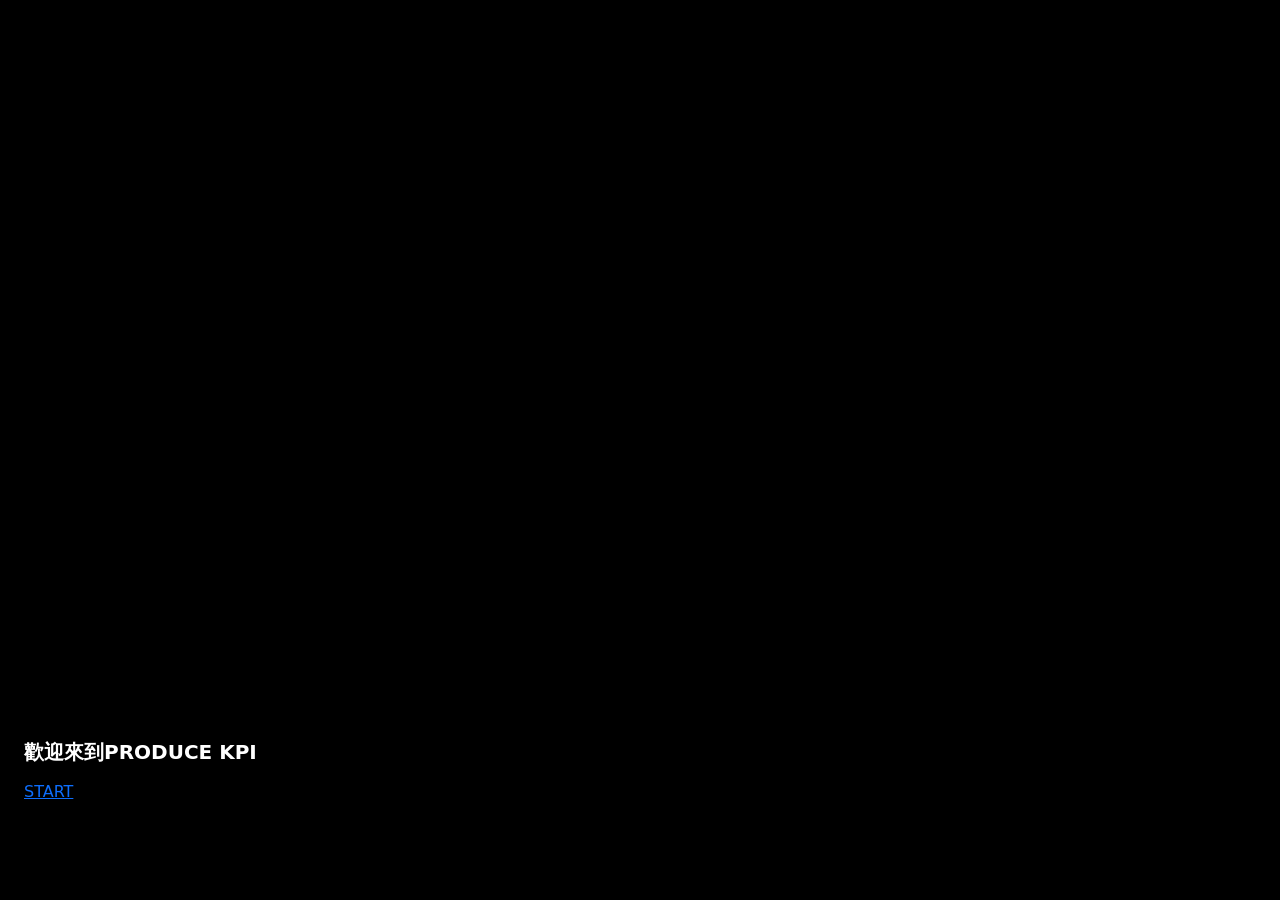
<file: index.html>
<!DOCTYPE html>
<html lang="zh-TW">
<head>
    <meta charset="UTF-8">
    <meta name="viewport" content="width=device-width, initial-scale=1.0">
    <title>PRODUCE KPI</title>
    <link href="https://cdn.jsdelivr.net/npm/bootstrap@5.3.0/dist/css/bootstrap.min.css" rel="stylesheet">
    <link rel="stylesheet" href="https://producekpi.space/style.css">
</head>
<body class="bg-black text-white d-flex justify-content-center align-items-center vh-100">
    <main class="app-container d-flex flex-column w-100 h-100 p-4">
        
        <div class="main-visual flex-grow-1 d-flex flex-column justify-content-center align-items-center rounded-4 mb-4">
        </div>

        <div class="bottom-content mt-auto pb-4">
            <h5 class="mb-3 fw-bold">歡迎來到PRODUCE KPI</h5>
            <div class="bottom-content mt-auto pb-5">
                <a href="https://producekpi.space/page2.html" class="btn-start-home" id="pagebuttom" role="button">START</a>
            </div>
        </div>

    </main>

    <script src="https://cdn.jsdelivr.net/npm/bootstrap@5.3.0/dist/js/bootstrap.bundle.min.js"></script>
</body>
</html>
</file>
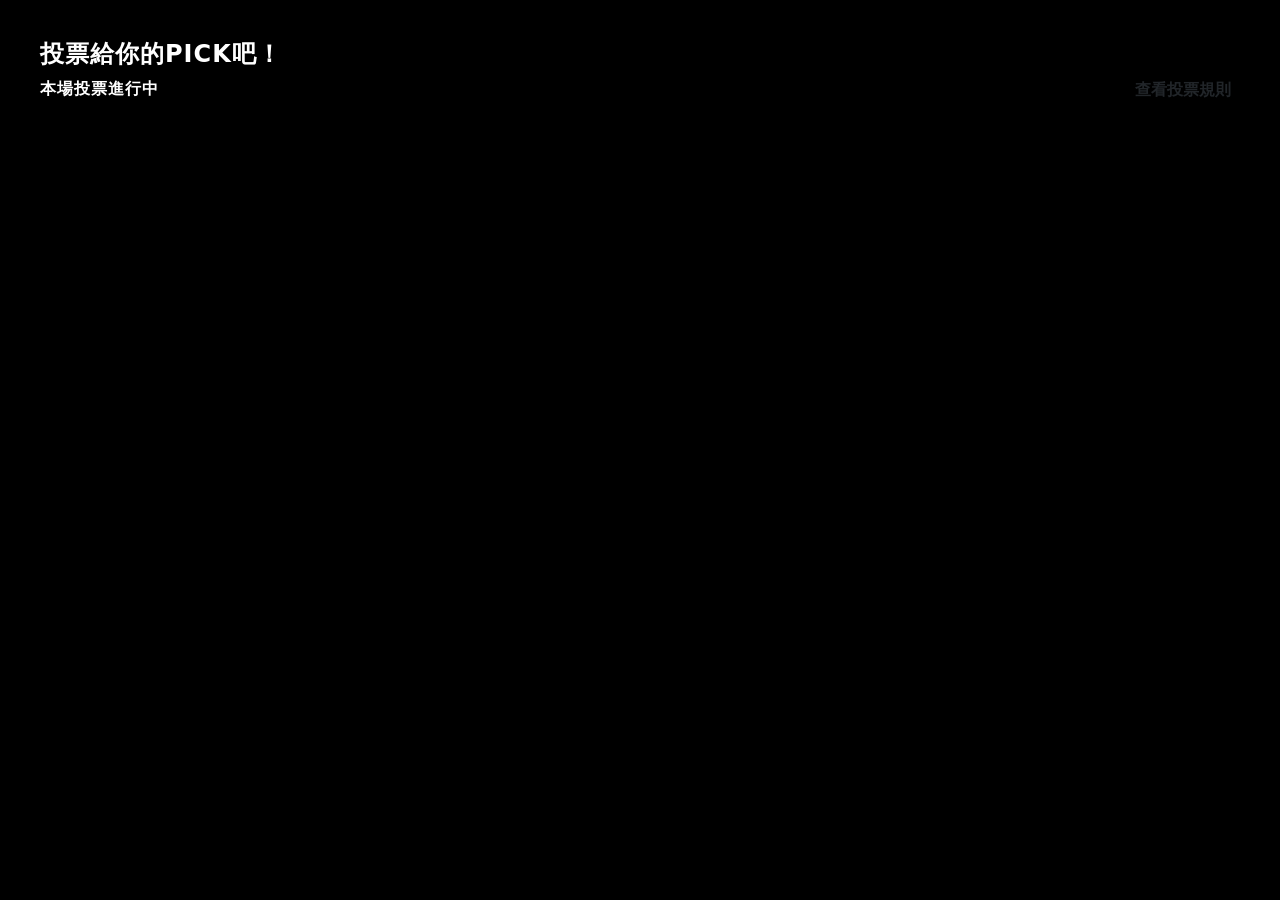
<file: page2.html>
<!DOCTYPE html>
<html lang="zh-TW">
<head>
    <meta charset="UTF-8">
    <meta name="viewport" content="width=device-width, initial-scale=1.0">
    <meta http-equiv="Cache-Control" content="no-cache, no-store, must-revalidate">
    <meta http-equiv="Pragma" content="no-cache">
    <meta http-equiv="Expires" content="0">
    <title>PRODUCE KPI - 影片</title>
    <link href="https://cdn.jsdelivr.net/npm/bootstrap@5.3.0/dist/css/bootstrap.min.css" rel="stylesheet">
    <link rel="stylesheet" href="https://producekpi.space/style.css">
</head>
<body class="bg-black text-white vh-100">

    <main class="app-container d-flex flex-column w-100 h-100 overflow-hidden">
        
        <div class="flex-shrink-0 p-3">
            <a href="https://producekpi.space/page3.html" class="voting-banner d-block text-decoration-none p-4 rounded-4 position-relative text-start">
                
                <h4 class="fw-bold text-white mb-2" style="letter-spacing: 1px;">投票給你的PICK吧！</h4>
                
                <p class="fw-bold text-white mb-0 fs-6" style="letter-spacing: 1px;">本場投票進行中</p>
                
                <button type="button" class="btn rules-banner-btn fw-bold position-absolute shadow-sm" style="bottom: 16px; right: 20px; z-index: 2;">
                    查看投票規則
                </button>
                
            </a>
        </div>

        <div class="video-list flex-grow-1 overflow-auto" id="video-container">
        </div>
        
    </main>

    <script src="https://cdn.jsdelivr.net/npm/bootstrap@5.3.0/dist/js/bootstrap.bundle.min.js"></script>
    
    <script src="https://code.jquery.com/jquery-3.7.1.min.js"></script>
    
    <script src="https://producekpi.space/page2.js"></script>
</body>
</html>
</file>
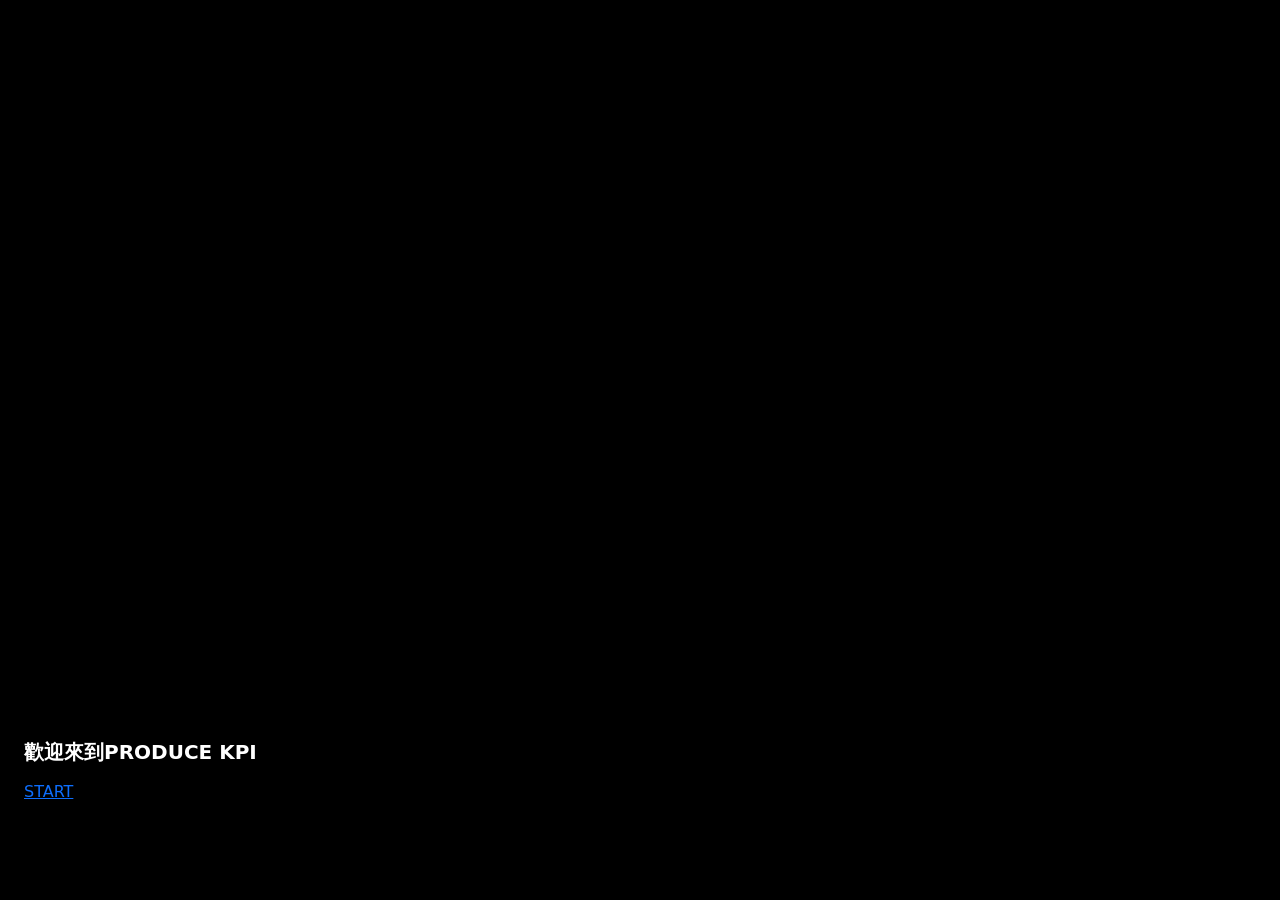
<file: page4.html>
<!DOCTYPE html>
<html lang="zh-TW">
<head>
    <meta charset="UTF-8">
    <meta name="viewport" content="width=device-width, initial-scale=1.0">
    <meta http-equiv="Cache-Control" content="no-cache, no-store, must-revalidate">
    <meta http-equiv="Pragma" content="no-cache">
    <meta http-equiv="Expires" content="0">
    <title>PRODUCE KPI - 投票證書</title>
    <link href="https://cdn.jsdelivr.net/npm/bootstrap@5.3.2/dist/css/bootstrap.min.css" rel="stylesheet">
    <link rel="stylesheet" href="https://producekpi.space/style.css">
    <script src="https://producekpi.space/html2canvas.min.js"></script>
</head>
<body class="bg-light">

    <div class="app-container vh-100 d-flex flex-column position-relative overflow-auto pb-5">
        
        <div class="px-4">
            <div id="certificateCard" class="cert-card p-4 mx-auto text-center position-relative overflow-hidden">
                
                <h4 class="fw-bold mt-2 mb-1" style="letter-spacing: 2px;">投票證書</h4>
                <p class="text-danger small fw-bold mb-4">✔️ 投票認證書</p>

                <div class="cert-avatar-wrapper mx-auto mb-3 shadow-sm">
                    <img id="certImg" class="cert-avatar-img" src="" alt="PICK" crossorigin="anonymous">
                </div>

                <p class="small text-muted mb-1">Your Pick</p>
                <h3 id="certName" class="fw-bold mb-4"></h3>

                <div class="d-flex justify-content-between align-items-center border-top border-secondary pt-3 mt-2">
                    <span class="small text-muted">參與日期</span>
                    <span id="certDate" class="fw-bold small px-2 py-1 rounded" style="background: rgba(255,255,255,0.6);"></span>
                    <span class="small text-muted">抽獎編號</span>
                    <span id="randonNo" class="fw-bold small px-2 py-1 rounded" style="background: rgba(255,255,255,0.6);"></span>
                </div>

                <div class="text-start mt-3">
                    <p class="small text-muted mb-0" style="font-size: 0.7rem;">本認證書由 Produce KPI 官方頒發。</p>
                    <p class="small text-muted mb-0" style="font-size: 0.6rem; opacity: 0.7;">No. producekpi.space</p>
                </div>
            </div>
        </div>

        <div class="text-center mt-5 px-4">
            
            <div id="resultContainer" class="text-center d-none mb-4">
                <div class="alert alert-primary fw-bold py-2 px-1" role="alert" style="font-size: 0.9rem;">
                    ✨ 證書產生成功！ ✨ <br>
                    請都「長按下方圖片」儲存到相簿
                </div>
                <img id="finalGeneratedImg" class="img-fluid shadow-lg rounded-4 border border-secondary" src="" alt="您的證書">
            </div>
            <button id="downloadBtn" class="btn btn-light rounded-pill px-4 py-2 shadow-sm fw-bold border border-secondary mb-3">
                <span class="fs-5 me-2">✨</span> 生成我的證書
            </button>

            <p class="text-danger fw-bold" style="font-family: 'Brush Script MT', 'DFKai-SB', 'BiauKai';">
                提示文字：掰掰就掰掰，所以記得存
            </p>

        </div>

    </div>

    <script src="https://code.jquery.com/jquery-3.7.1.min.js"></script>
    
    <script>
        $(document).ready(function() {
            
            // 1. 從 sessionStorage 拿出剛才存的資料
            let pickName = localStorage.getItem('myPickName');
            let pickImg = localStorage.getItem('myPickImg');
            let randonNo = localStorage.getItem('randon_no');

            // 如果沒抓到資料(可能使用者是直接輸入網址進來的)，就退回投票頁
            if(!pickName || !pickImg) {
                alert("找不到投票紀錄，將為您導回首頁！");
                window.location.href = "index.html";
                return;
            }

            // 2. 把資料塞進證書的 HTML 裡
            $('#certName').text(pickName);
            $('#certImg').attr('src', pickImg);

            // 3. 產生現在的日期與時間 (格式：YYYY.MM.DD HH:mm)
            let now = new Date();
            let dateStr = now.getFullYear() + '.' + 
                          String(now.getMonth() + 1).padStart(2, '0') + '.' + 
                          String(now.getDate()).padStart(2, '0') + ' ' +
                          String(now.getHours()).padStart(2, '0') + ':' +
                          String(now.getMinutes()).padStart(2, '0');
            $('#certDate').text(dateStr);
            $('#randonNo').text(randonNo);

            // =========================================
            // 點擊「保存圖片」按鈕的截圖下載邏輯
            // =========================================
            // =========================================
            $('#downloadBtn').click(function() {
                let $btn = $(this);
                let originalText = $btn.html();
                $btn.html('<span class="spinner-border spinner-border-sm"></span> 產生圖片中...');
                $btn.prop('disabled', true);

                html2canvas(document.querySelector("#certificateCard"), {
                    scale: 6, 
                    useCORS: true, 
                    backgroundColor: null,
                    logging: false,
                    onclone: (clonedDoc) => {
                        const img = clonedDoc.querySelector("#certImg");
                        if (img) {
                            img.style.objectFit = "cover"; // 雙重保險
                        }
                    }
                }).then(canvas => {
                    
                    // 1. 把畫布轉成真正的圖片網址 (Data URL)
                    let imgData = canvas.toDataURL("image/png");

                    // 2. 🌟 關鍵改變：不要觸發隱藏下載！🌟
                    // 把圖片網址塞給我們剛剛新增的 <img> 標籤
                    $('#finalGeneratedImg').attr('src', imgData);

                    // 3. 隱藏原本用 HTML 刻的卡片跟下載按鈕
                    $('#certificateCard').addClass('d-none');
                    $btn.addClass('d-none');
                    // 可以順便把那個「提示文字」也藏起來，讓畫面乾淨點
                    $('.text-danger.fw-bold').addClass('d-none'); 

                    // 4. 顯示結果區塊，讓使用者長按！
                    $('#resultContainer').removeClass('d-none');

                    // (如果需要，畫面可以自動捲動到圖片位置)
                    window.scrollTo({ top: 0, behavior: 'smooth' });

                }).catch(err => {
                    console.error("截圖失敗：", err);
                    alert("產生圖片失敗，請確認圖片來源安全性。");
                    $btn.html(originalText);
                    $btn.prop('disabled', false);
                });
            });
        });
    </script>
</body>
</html>
</file>
